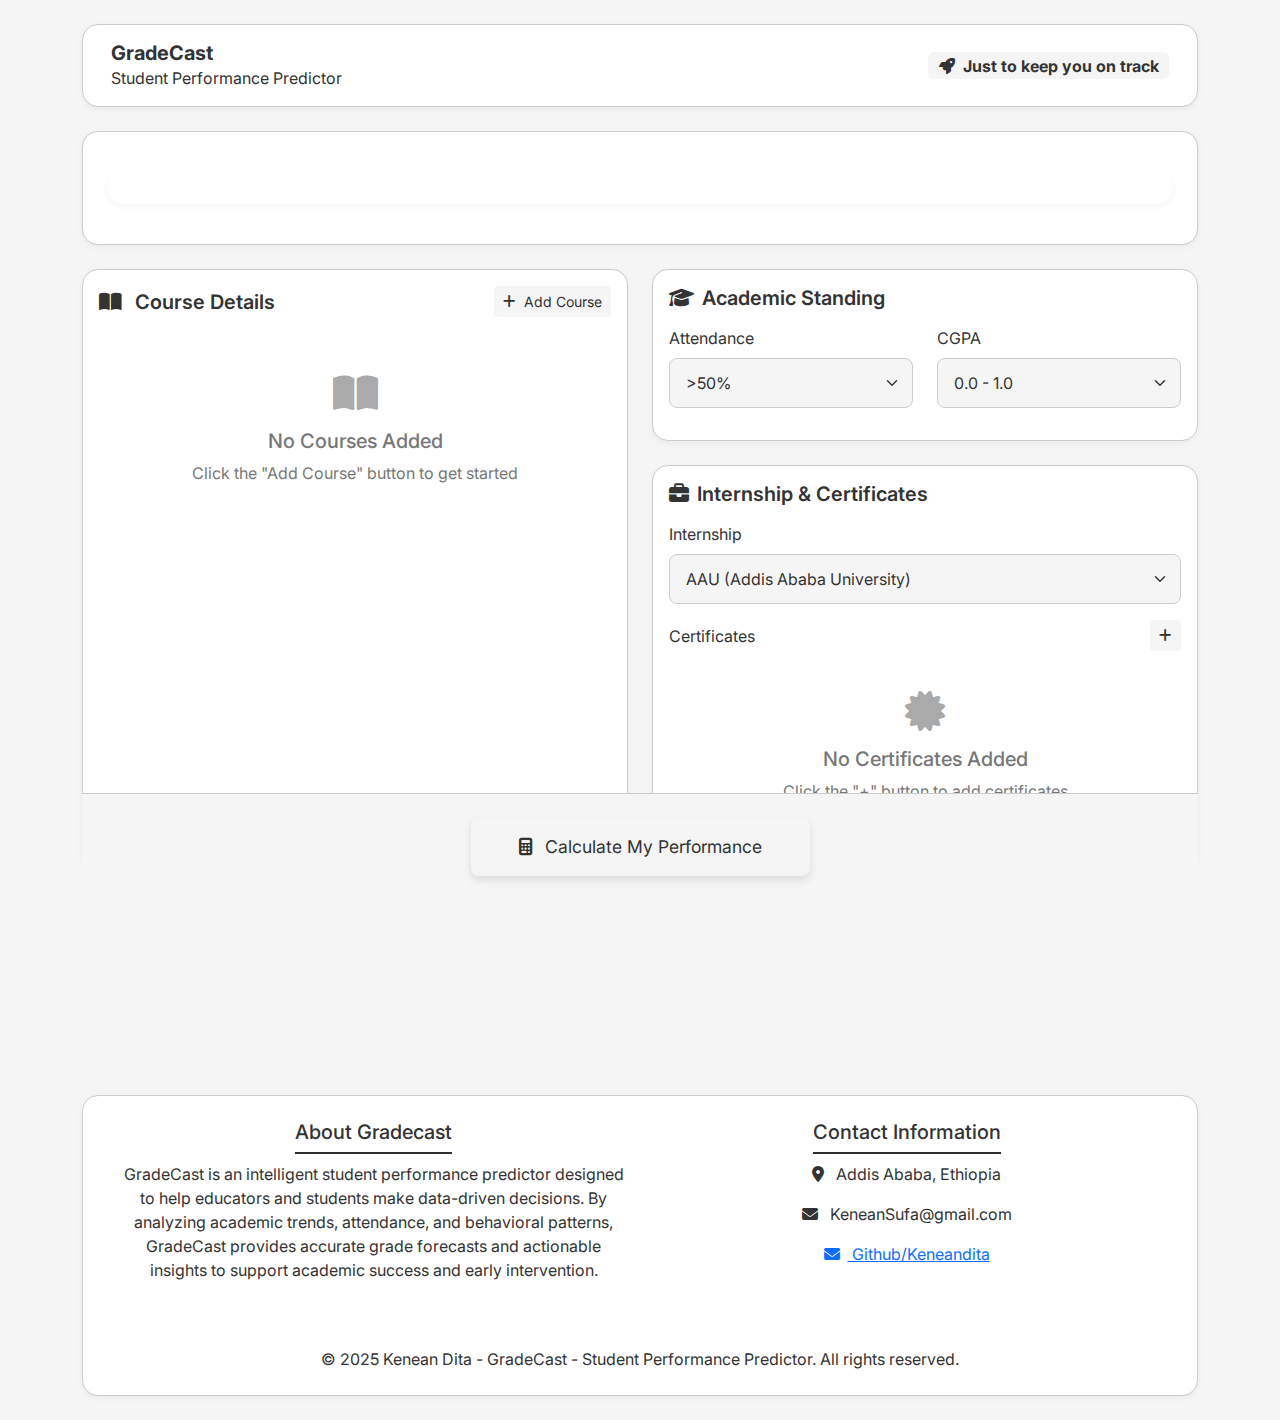
<file: templates/index.html>
<!DOCTYPE html>
<html lang="en">
  <head>
    <meta charset="UTF-8" />
    <meta name="viewport" content="width=device-width, initial-scale=1.0" />
    <title>GradeCast - Student Performance Predictor</title>
    <link
      href="https://cdn.jsdelivr.net/npm/bootstrap@5.3.0/dist/css/bootstrap.min.css"
      rel="stylesheet"
    />
    <link
      href="https://fonts.googleapis.com/css2?family=Inter:wght@300;400;500;600;700&display=swap"
      rel="stylesheet"
    />
    <link
      rel="stylesheet"
      href="https://cdnjs.cloudflare.com/ajax/libs/font-awesome/6.4.0/css/all.min.css"
    />
    <link rel="stylesheet" href="style.css" />
  </head>
  <body>
    <div class="container py-4">
      <nav class="navbar glass-card mb-4 p-3">
        <div class="container-fluid">
          <div class="d-flex align-items-center">
            <div>
              <span class="navbar-brand mb-0 h1 fw-bold text-white"
                >GradeCast</span
              >
              <p class="mb-0 text-light">Student Performance Predictor</p>
            </div>
          </div>
          <span class="badge bg-yellow text-dark fs-6">
            <i class="fas fa-rocket me-2"></i>Just to keep you on track
          </span>
        </div>
      </nav>

      <div id="results-section" class="glass-card mb-4 p-4">
        <div id="results-container" class="p-3"></div>
      </div>

      <div class="row g-4">
        <div class="col-lg-6">
          <div class="attribute-card card glass-card h-100">
            <div class="card-body">
              <div
                class="d-flex justify-content-between align-items-center mb-4"
              >
                <h3 class="h5 fw-semibold mb-0 text-white">
                  <i class="fas fa-book-open me-2"></i> Course Details
                </h3>
                <button id="add-course" class="btn btn-sm bg-yellow text-dark">
                  <i class="fas fa-plus me-2"></i>Add Course
                </button>
              </div>
              <div id="course-container" class="gap-3"></div>
            </div>
          </div>
        </div>

        <div class="col-lg-6 d-flex flex-column gap-4">
          <div class="attribute-card card glass-card">
            <div class="card-body">
              <h5 class="fw-semibold mb-3 text-white">
                <i class="fas fa-graduation-cap me-2"></i>Academic Standing
              </h5>
              <div class="row">
                <div class="col-md-6 mb-3">
                  <label class="form-label text-white">Attendance</label>
                  <select
                    id="attendance-select"
                    class="form-select form-select-modern"
                  >
                    <option value=">50">>50%</option>
                    <option value=">65">>65%</option>
                    <option value=">75">>75%</option>
                    <option value=">85">>85%</option>
                    <option value=">95">>95%</option>
                  </select>
                </div>
                <div class="col-md-6 mb-3">
                  <label class="form-label text-white">CGPA</label>
                  <select
                    id="cgpa-select"
                    class="form-select form-select-modern"
                  >
                    <option value="0.0-1.0">0.0 - 1.0</option>
                    <option value="1.0-1.5">1.0 - 1.5</option>
                    <option value="1.5-2.0">1.5 - 2.0</option>
                    <option value="2.0-2.5">2.0 - 2.5</option>
                    <option value="2.5-3.0">2.5 - 3.0</option>
                    <option value="3.0-3.5">3.0 - 3.5</option>
                    <option value="3.5-4.0">3.5 - 4.0</option>
                  </select>
                </div>
              </div>
            </div>
          </div>

          <div class="attribute-card card glass-card">
            <div class="card-body">
              <h5 class="fw-semibold mb-3 text-white">
                <i class="fas fa-briefcase me-2"></i>Internship & Certificates
              </h5>
              <div class="mb-3">
                <label class="form-label text-white">Internship</label>
                <select
                  id="Internship-select"
                  class="form-select form-select-modern"
                >
                  <option value="10">AAU (Addis Ababa University)</option>
                  <option value="10">
                    AASTU (Addis Ababa Science & Technology)
                  </option>
                  <option value="8">International Tech Companies</option>
                  <option value="6">Ethiopian Private Companies</option>
                  <option value="4">Local Startups</option>
                  <option value="0">No internship</option>
                </select>
              </div>

              <div>
                <div
                  class="d-flex justify-content-between align-items-center mb-2"
                >
                  <label class="form-label text-white mb-0">Certificates</label>
                  <button
                    id="add-certificate"
                    class="btn btn-sm bg-yellow text-dark"
                  >
                    <i class="fas fa-plus"></i>
                  </button>
                </div>
                <div id="certificate-container" class="gap-2"></div>
              </div>
            </div>
          </div>
        </div>
      </div>
      >
      <div id="calculate-container" class="mt-5 text-center">
        <button id="calculate" class="btn btn-lg bg-green text-white px-5 py-3">
          <i class="fas fa-calculator me-2"></i> Calculate My Performance
        </button>
      </div>

      <footer class="glass-card mt-5 p-4 text-center text-white">
        <div class="container">
          <div class="row">
            <div class="col-md-6">
              <h5>About Gradecast</h5>
              <p>
                GradeCast is an intelligent student performance predictor
                designed to help educators and students make data-driven
                decisions. By analyzing academic trends, attendance, and
                behavioral patterns, GradeCast provides accurate grade forecasts
                and actionable insights to support academic success and early
                intervention.
              </p>
            </div>
            <div class="col-md-6">
              <h5>Contact Information</h5>
              <p>
                <i class="fas fa-map-marker-alt me-2"></i> Addis Ababa, Ethiopia
              </p>
              <p><i class="fas fa-envelope me-2"></i> KeneanSufa@gmail.com</p>
              <a href="https://github.com/keneandita/" target="_blank"">
                <p><i class="fas fa-envelope me-2"></i> Github/Keneandita</p>
              </a>
            </div>
          </div>
          <hr class="border-light my-4" />
          <p class="mb-0">
            © 2025 Kenean Dita - GradeCast - Student Performance Predictor. All
            rights reserved.
          </p>
        </div>
      </footer>
    </div>

    <script src="https://cdn.jsdelivr.net/npm/bootstrap@5.3.0/dist/js/bootstrap.bundle.min.js"></script>
    <script src="script.js"></script>
  </body>
</html>
</file>
<file: templates/style.css>
:root {
  --gray-dark: #2e2e2e;
  --gray-mid: #cccccc;
  --gray-light: #f5f5f5;
  --gray-white: #ffffff;
  --text-dark: #333;
  --teal: #14b8a6; /* teal-500 */
  --teal-hover: #0f766e; /* teal-700 */
}

body {
  font-family: "Inter", sans-serif;
  background-color: var(--gray-light);
  min-height: 100vh;
  color: var(--text-dark);
}

/* Generic Glassy Card Style → Now Flat Light */
.glass-card {
  background-color: var(--gray-white);
  border-radius: 1rem;
  box-shadow: 0 2px 6px rgba(0, 0, 0, 0.05);
  border: 1px solid var(--gray-mid);
}

/* Functional Cards */
.attribute-card {
  background-color: var(--gray-white);
  border: 1px solid var(--gray-mid);
  transition: transform 0.2s ease;
}

.attribute-card:hover {
  transform: translateY(-4px);
  box-shadow: 0 4px 12px rgba(0, 0, 0, 0.08);
}

/* Form Controls */
.form-select-modern {
  padding: 0.75rem 1rem;
  border-radius: 0.5rem;
  border: 1px solid var(--gray-mid);
  background-color: var(--gray-light);
  color: var(--text-dark);
  transition: border 0.3s ease;
}

.form-select-modern:focus {
  border-color: var(--teal);
  box-shadow: 0 0 0 2px rgba(20, 184, 166, 0.25);
}

/* Logo Placeholder */
.hu-logo-placeholder {
  background-color: var(--gray-mid);
  background-image: url(resized-images.png);
  background-size: cover;
  width: 60px;
  height: 60px;
  border-radius: 50%;
}

/* Labels & Headers */
.text-white,
.text-light {
  color: var(--text-dark) !important;
}

.bg-yellow,
.bg-green,
.text-yellow {
  background-color: var(--gray-light) !important;
  color: var(--text-dark) !important;
}

/* Results Container */
#results-container {
  background-color: var(--gray-white);
  border-radius: 1rem;
  padding: 2rem;
  margin: 1rem 0;
  box-shadow: 0 2px 6px rgba(0, 0, 0, 0.05);
  color: var(--text-dark);
}

/* Performance Badges */
.performance-high {
  background: #4caf50;
  color: white;
}
.performance-medium {
  background: #facc15;
  color: black;
}
.performance-low {
  background: #dc2626;
  color: white;
}

.result-badge {
  padding: 0.75rem 1.5rem;
  border-radius: 2rem;
  font-weight: 600;
  margin-bottom: 1rem;
  display: inline-block;
}

/* Spinner */
.loading-spinner {
  animation: spin 1s linear infinite;
}
@keyframes spin {
  0% {
    transform: rotate(0deg);
  }
  100% {
    transform: rotate(360deg);
  }
}

/* Footer */
footer {
  background-color: var(--gray-mid);
  color: var(--text-dark);
  border-top: 1px solid #bbb;
}

footer h5 {
  color: var(--text-dark);
  border-bottom: 2px solid var(--gray-dark);
  padding-bottom: 8px;
  display: inline-block;
}

/* Course Items */
.course-name {
  background-color: var(--gray-light);
  color: var(--text-dark);
}

/* Empty States */
.empty-state {
  text-align: center;
  padding: 2rem;
  color: #777;
}

.empty-state i {
  font-size: 2.5rem;
  margin-bottom: 1rem;
  color: #aaa;
}

/* Sticky Button Container */
#calculate-container {
  background-color: var(--gray-light);
  padding: 1.5rem;
  border-top: 1px solid var(--gray-mid);
  position: sticky;
  bottom: 0;
  z-index: 100;
  text-align: center;
}

/* Teal Button */
#calculate {
  background-color: var(--teal);
  color: white;
  border: none;
  padding: 0.75rem 2rem;
  font-size: 1.1rem;
  border-radius: 0.5rem;
  transition: background-color 0.3s ease, transform 0.2s ease;
  box-shadow: 0 4px 8px rgba(0, 0, 0, 0.1);
}

#calculate:hover {
  background-color: var(--teal-hover);
  transform: translateY(-2px);
}
</file>
